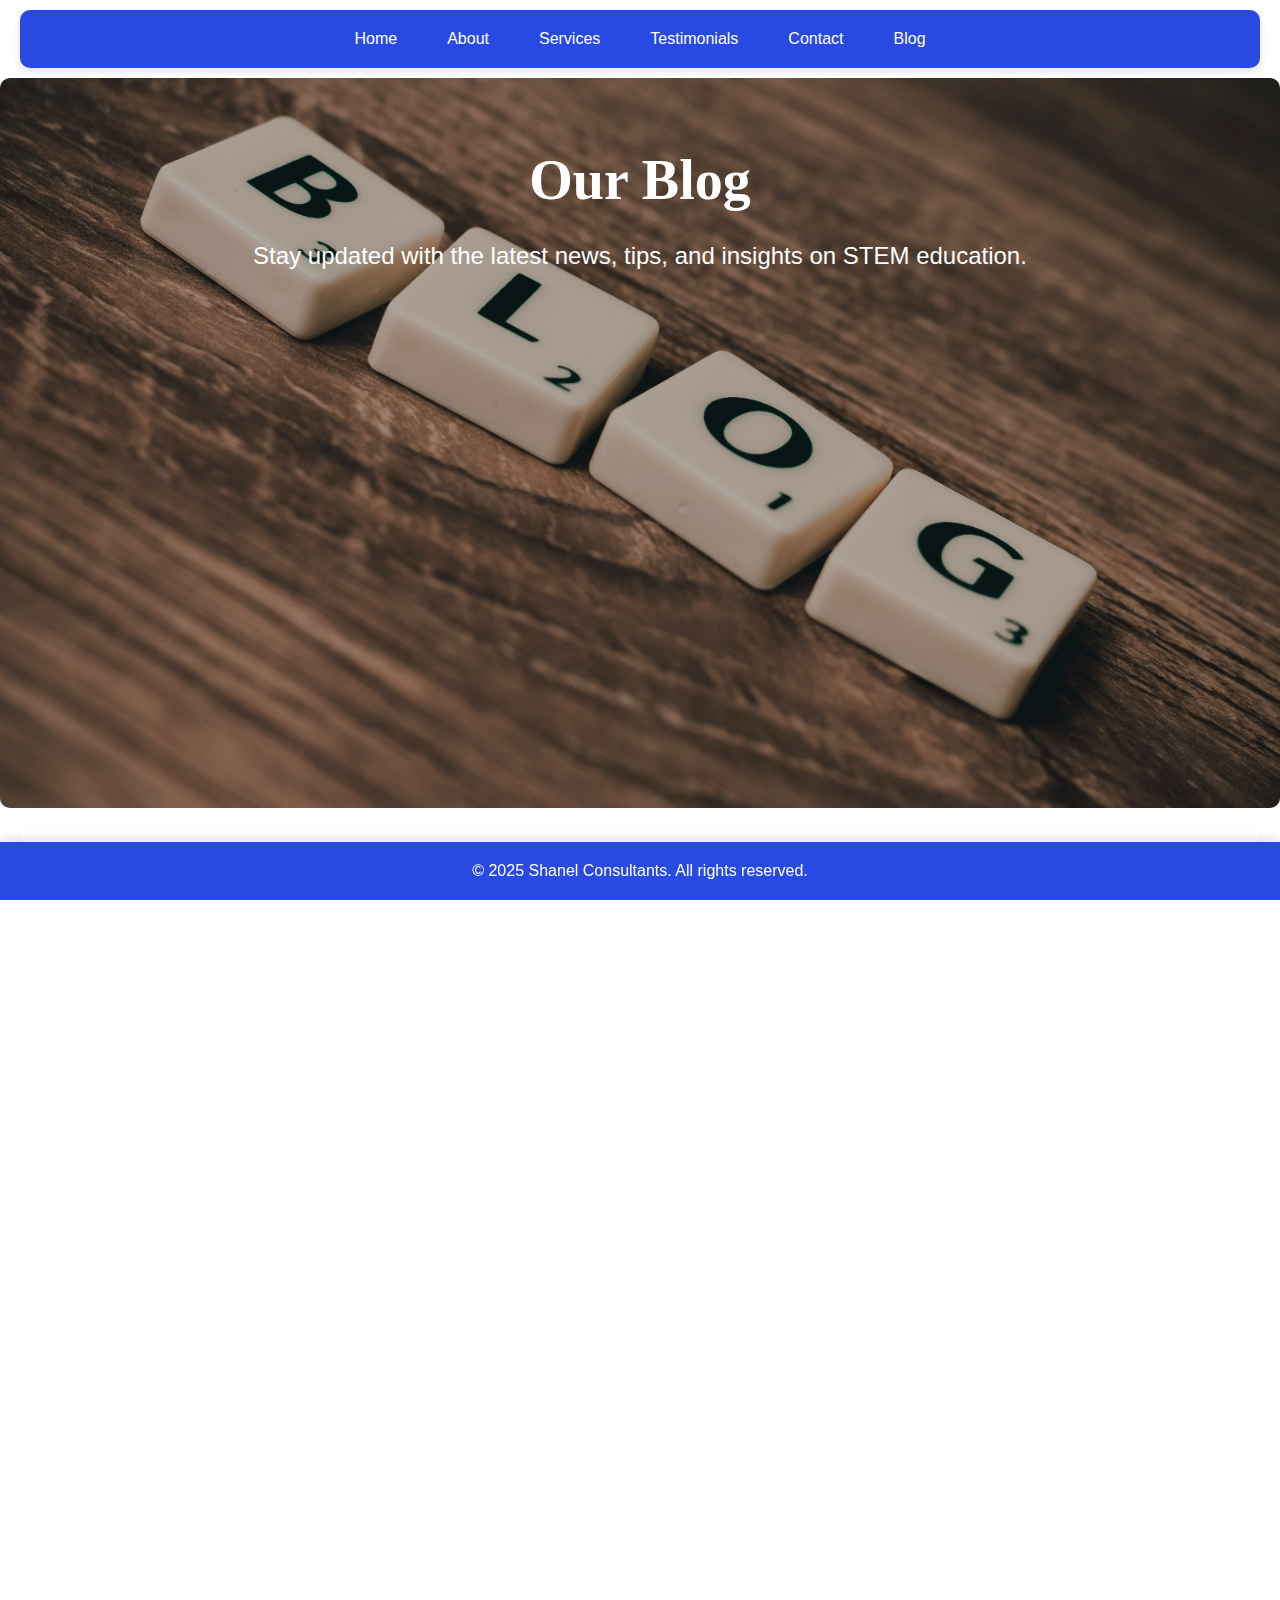
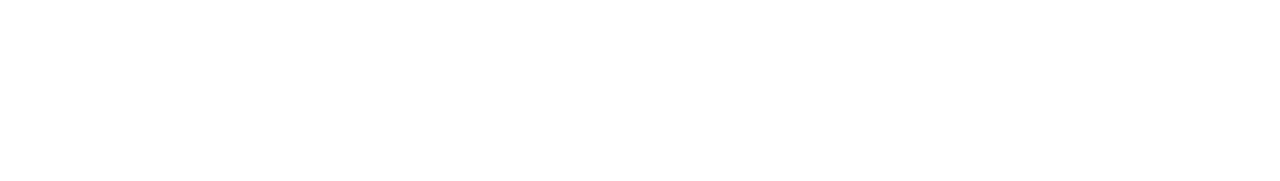
<file: blog.html>
<!DOCTYPE html>
<html lang="en">
<head>
    <meta charset="UTF-8">
    <meta name="viewport" content="width=device-width, initial-scale=1.0">
    <title>Blog - Shanel Consultants</title>
    <link rel="stylesheet" href="style.css">
</head>
<body>
    <nav class="navbar">
        <a href="index.html">Home</a>
        <a href="about.html">About</a>
        <a href="services.html">Services</a>
        <a href="testimonials.html">Testimonials</a>
        <a href="contact.html">Contact</a>
        <a href="blog.html">Blog</a>
    </nav>
    
    <header>
        <img src="blog.jpg" alt="" srcset="">
        <h1>Our Blog</h1>
        <p>Stay updated with the latest news, tips, and insights on STEM education.</p>
    </header>
    
    <section class="blog-posts">
        <h2>Recent Posts</h2>
        <article class="post">
            <h3>How to Foster a Love for Science in Your Child</h3>
            <p>Discover practical tips and activities to encourage your child's interest in science.</p>
            <a href="post1.html" class="read-more">Read More</a>
        </article>
        
        <article class="post">
            <h3>The Benefits of Learning to Code at a Young Age</h3>
            <p>Learn about the advantages of introducing coding to children early on.</p>
            <a href="post2.html" class="read-more">Read More</a>
        </article>
        
        <article class="post">
            <h3>Top 5 Robotics Projects for Beginners</h3>
            <p>Explore fun and educational robotics projects that are perfect for beginners.</p>
            <a href="post3.html" class="read-more">Read More</a>
        </article>
    </section>
    
    <footer>
        <p>&copy; 2025 Shanel Consultants. All rights reserved.</p>
    </footer>
</body>
</html>
</file>
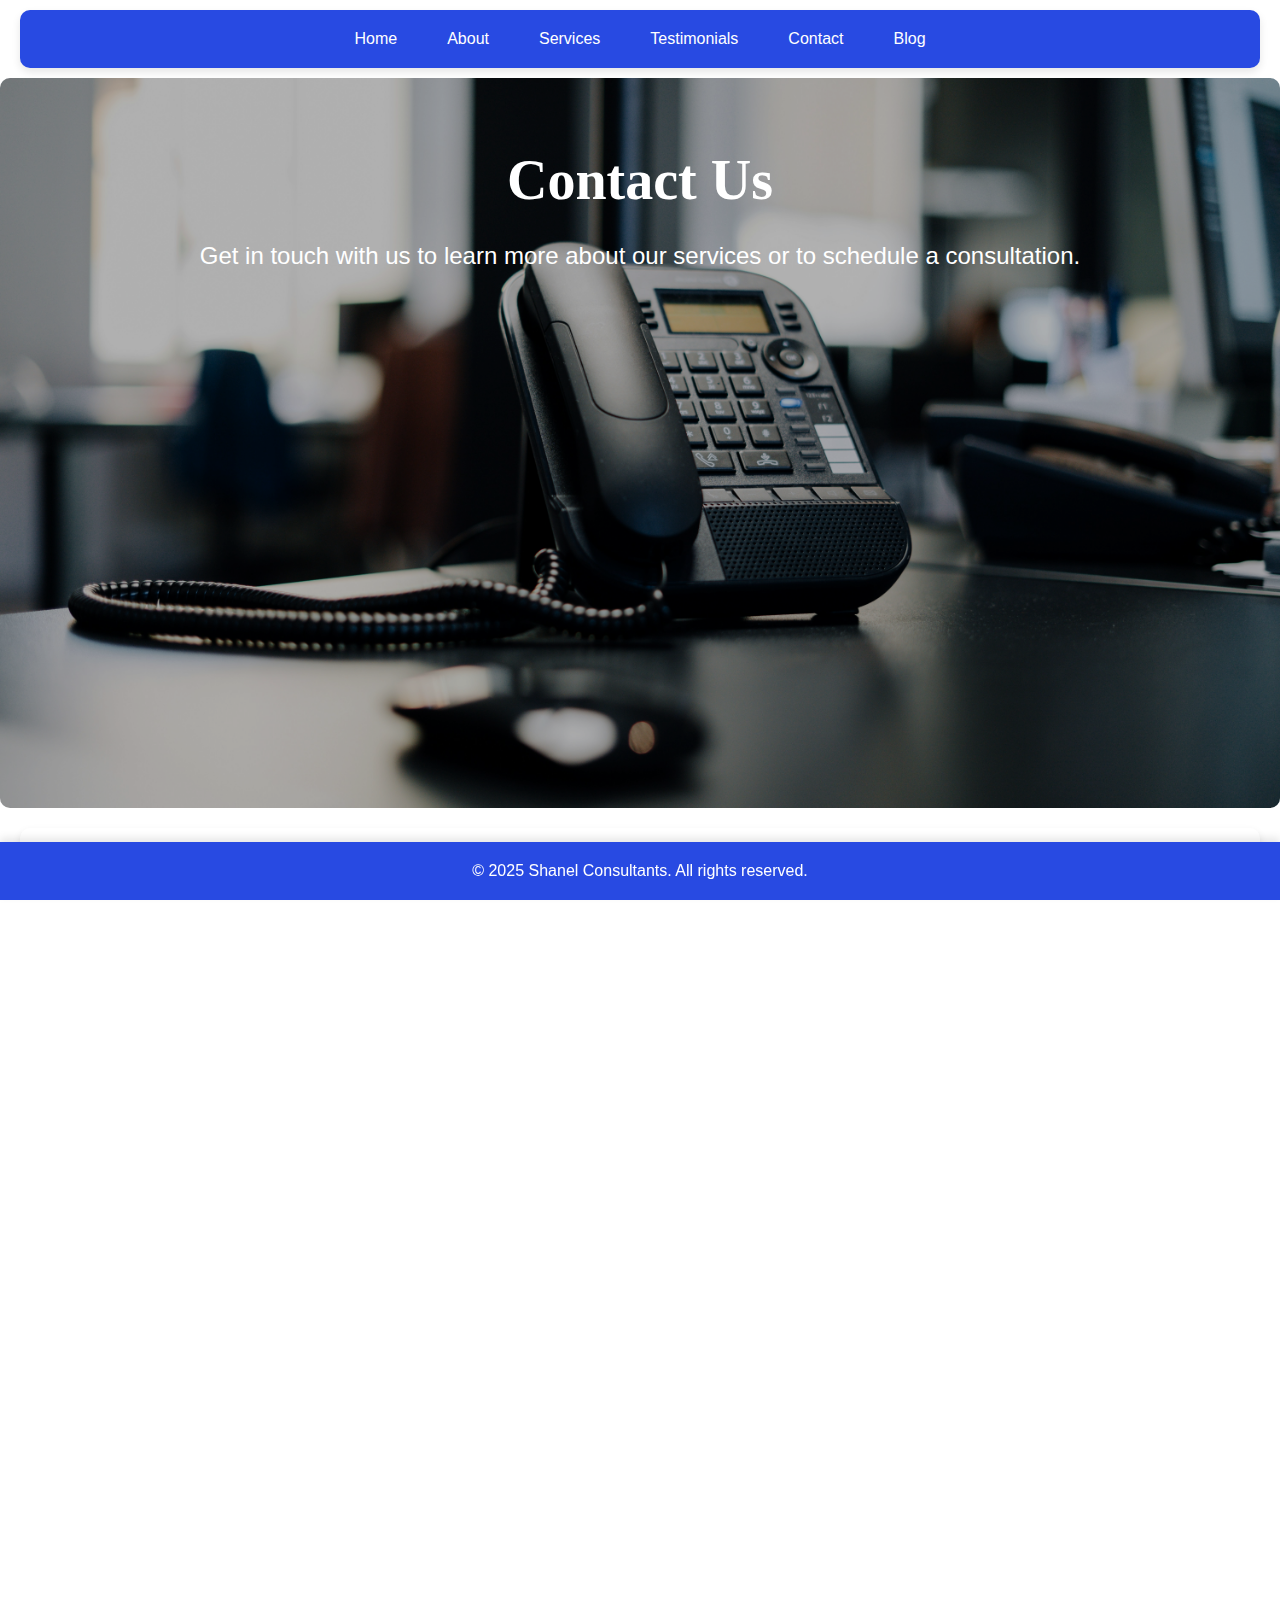
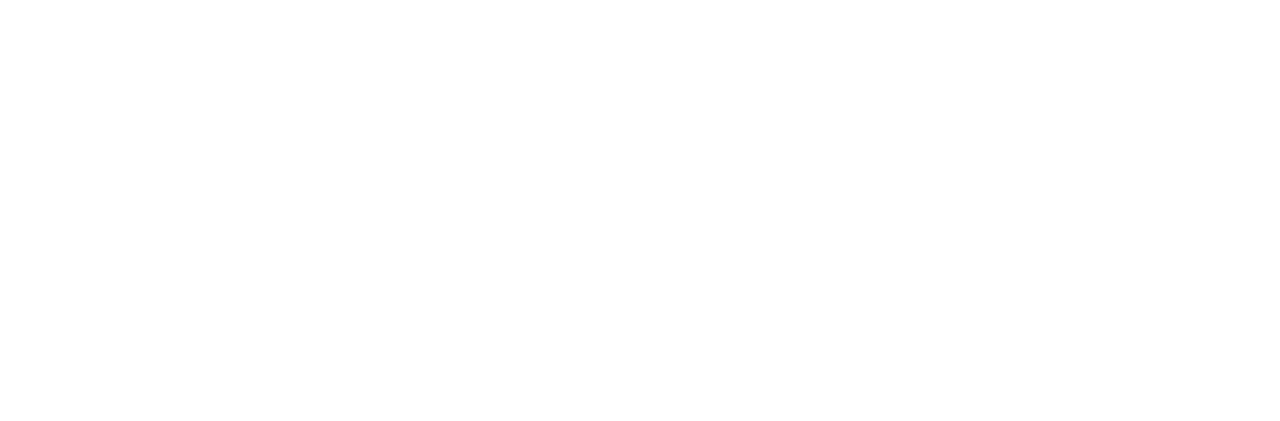
<file: contact.html>
<!DOCTYPE html>
<html lang="en">
<head>
    <meta charset="UTF-8">
    <meta name="viewport" content="width=device-width, initial-scale=1.0">
    <title>Contact Us - Shanel Consultants</title>
    <link rel="stylesheet" href="style.css">
    <script src="script.js" defer></script>
</head>
<body>
    <nav class="navbar">
        <a href="index.html">Home</a>
        <a href="about.html">About</a>
        <a href="services.html">Services</a>
        <a href="testimonials.html">Testimonials</a>
        <a href="contact.html">Contact</a>
        <a href="blog.html">Blog</a>
    </nav>
    
    <header>
        <img src="contacttt.jpg" alt="Testimonials">
        <h1>Contact Us</h1>
        <p>Get in touch with us to learn more about our services or to schedule a consultation.</p>
    </header>
    
    <section class="contact" id="contact">
        <h2>Schedule a Consultation</h2>
        <form id="contactForm" action="submit_form.php" method="post">
            <label for="name">Name:</label>
            <input type="text" id="name" name="name" required>
            <span class="error-message" style="display:none;"></span>
            
            <label for="email">Email:</label>
            <input type="email" id="email" name="email" required>
            <span class="error-message" style="display:none;"></span>
            
            <label for="phone">Phone Number:</label>
            <input type="tel" id="phone" name="phone" required>
            <span class="error-message" style="display:none;"></span>
            
            <label for="date">Preferred Date:</label>
            <input type="date" id="date" name="date" required>
            <span class="error-message" style="display:none;"></span>
            
            <label for="time">Preferred Time:</label>
            <input type="time" id="time" name="time" required>
            <span class="error-message" style="display:none;"></span>
            
            <label for="message">Message:</label>
            <textarea id="message" name="message" rows="4" required></textarea>
            <span class="error-message" style="display:none;"></span>
            
            <button type="submit" class="cta-button">Send Request</button>
        </form>
       
        <h2>Contact Information</h2>
        <p>Email: info@shanelconsultants.com</p>
        <p>Phone: (123) 456-7890</p>
        <p>Address: 1234 Education Lane, Knowledge City, ST 56789</p>
        
        <h2>Follow Us</h2>
        <div class="social-media">
            <a href="https://facebook.com/yourpage" target="_blank">Facebook</a>
            <a href="https://twitter.com/yourpage" target="_blank">Twitter</a>
            <a href="https://instagram.com/yourpage" target="_blank">Instagram</a>
            <a href="https://linkedin.com/yourpage" target="_blank">LinkedIn</a>
        </div>
    </section>
    
    <footer>
        <p>&copy; 2025 Shanel Consultants. All rights reserved.</p>
    </footer>
</body>
</html>
</file>
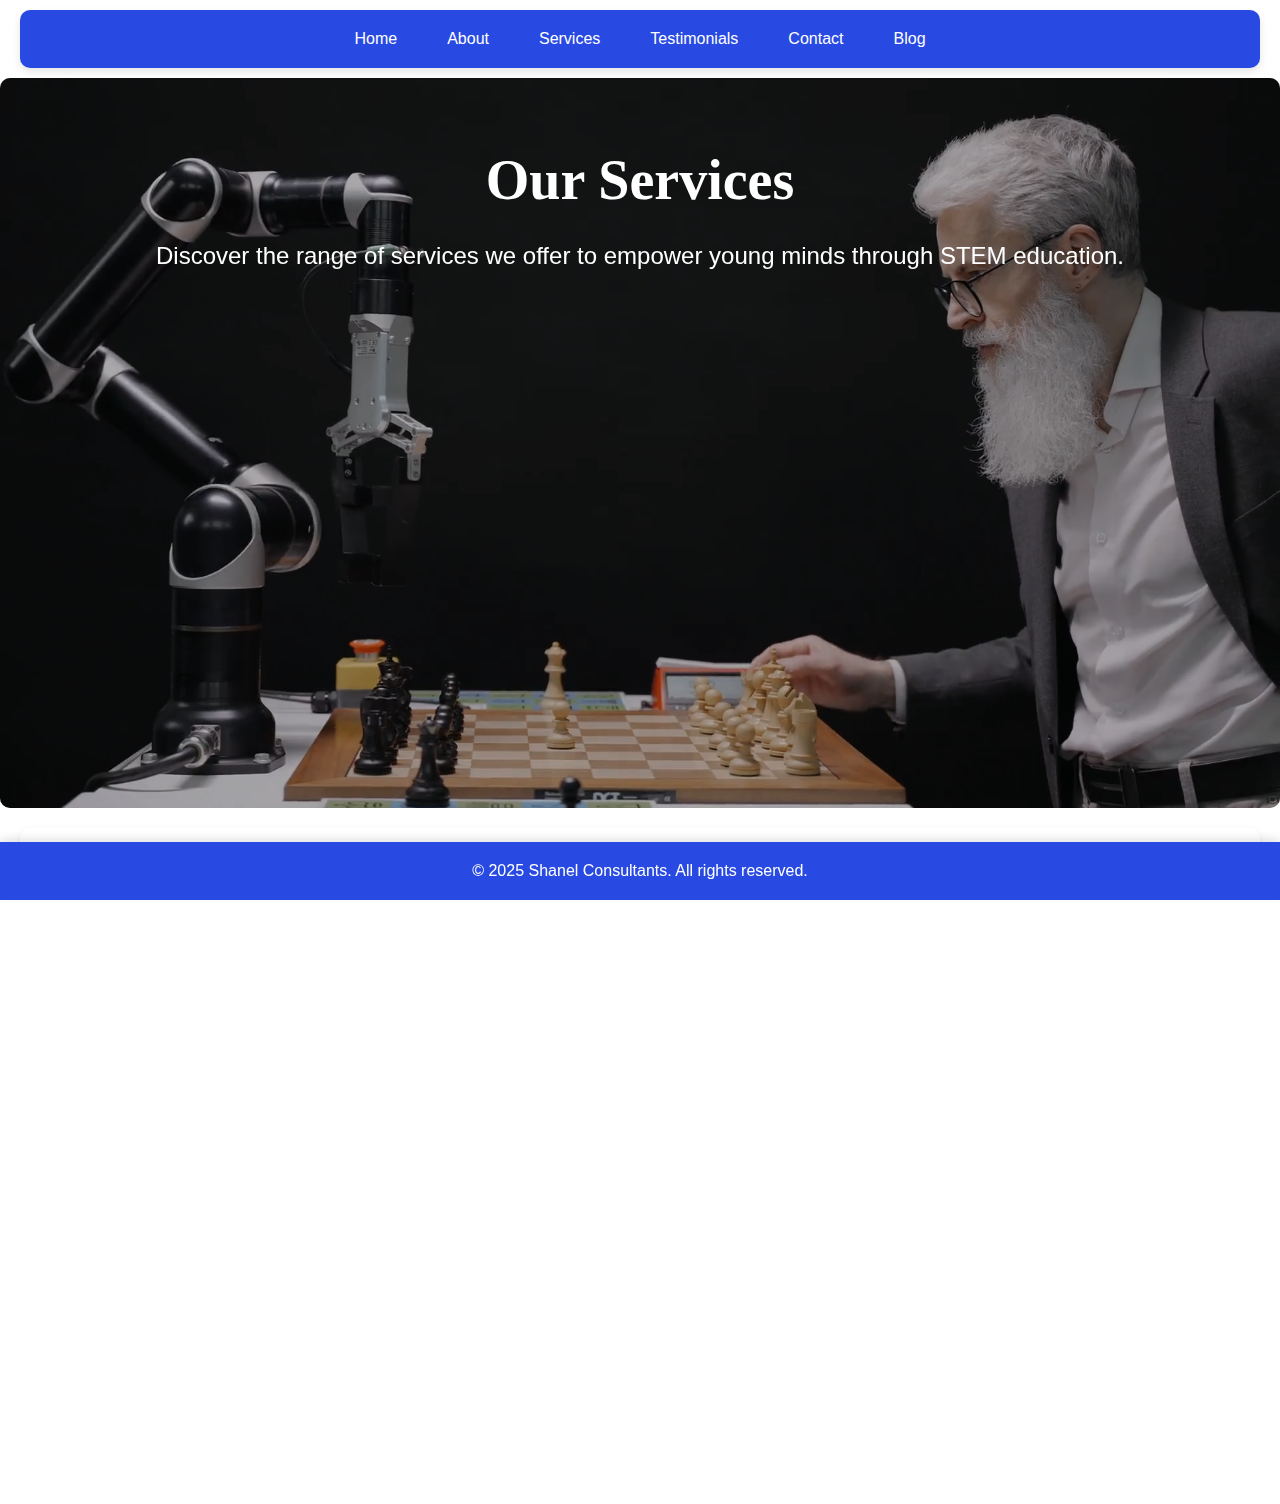
<file: services.html>
<!DOCTYPE html>
<html lang="en">
<head>
    <meta charset="UTF-8">
    <meta name="viewport" content="width=device-width, initial-scale=1.0">
    <title>Services - Shanel Consultants</title>
    <link rel="stylesheet" href="style.css">
</head>
<body>
    <nav class="navbar">
        <a href="index.html">Home</a>
        <a href="about.html">About</a>
        <a href="services.html">Services</a>
        <a href="testimonials.html">Testimonials</a>
        <a href="contact.html">Contact</a>
        <a href="blog.html">Blog</a>
    </nav>
    
    <header class="video-header">
        <div class="video-container">
            <video autoplay muted loop id="background-video">
                <source src="robot.mp4" alt ="A robot playing chess" type="video/mp4" >
                Your browser does not support the video tag.
            </video>
        </div>
        <div class="header-content">
            <h1>Our Services</h1>
            <p>Discover the range of services we offer to empower young minds through STEM education.</p>
        </div>
    </header>
    
    <section class="services">
        <h2>Why Choose Us?</h2>
        <div class="highlight-box">
            <h3>Expert Educators</h3>
            <p>Our team consists of highly qualified educators with advanced degrees in STEM fields and extensive teaching experience.</p>
        </div>
        <div class="highlight-box">
            <h3>Personalized Learning</h3>
            <p>We tailor our tutoring programs to meet the individual needs of each student, ensuring they receive the support they need to succeed.</p>
        </div>
        <div class="highlight-box">
            <h3>Proven Results</h3>
            <p>Our students consistently see improvements in their grades and a deeper understanding of STEM subjects.</p>
        </div>
    </section>
    
    <footer>
        <p>&copy; 2025 Shanel Consultants. All rights reserved.</p>
    </footer>
</body>
</html>
</file>
<file: style.css>
/* General Styles */
body, html {
  margin: 0;
  padding: 0;
  width: 100%;
  height: 100%;
  overflow-x: hidden;
  font-family: 'Arial', sans-serif;
}

.navbar {
  background-color: #284ae2; /* Blue background */
  overflow: hidden;
  box-shadow: 0 4px 8px rgba(0, 0, 0, 0.1);
  padding: 10px 20px;
  margin: 10px auto;
  width: calc(100% - 40px);
  max-width: 1200px;
  border-radius: 10px;
  display: flex;
  justify-content: center;
  align-items: center;
}

.navbar a {
  color: #fff; /* White text */
  text-align: center;
  padding: 10px 15px; /* Adjust padding for a cleaner look */
  text-decoration: none;
  transition: background-color 0.3s, color 0.3s;
  margin: 0 10px; /* Add margin between items */
}

.navbar a:hover {
  background-color: #1e3a8a; /* Darker blue on hover */
  color: white;
}

/* Header Styles */
header {
  position: relative;
  color: white;
  text-align: center;
  padding: 50px 20px; /* Adjust padding as needed */
  overflow: hidden;
  height: 70vh; /* Adjust height as needed */
  border-radius: 10px;
}

header::after {
  content: '';
  position: absolute;
  top: 0;
  left: 0;
  width: 100%;
  height: 100%;
  background: rgba(0, 0, 0, 0.3); /* Slightly transparent overlay */
  z-index: 1;
}

header img, header video {
  position: absolute;
  top: 0;
  left: 0;
  width: 100%;
  height: 100%;
  object-fit: cover;
  z-index: 0;
}

header h1, header p, .cta-button {
  position: relative;
  z-index: 2;
  padding-top: 20px; /* Add padding to move text downward */
}

header h1 {
  font-family: 'Georgia', serif;
  font-size: 3.5em;
  margin: 0;
  animation: fadeInDown 1s ease-in-out;
}

header p {
  font-family: 'Verdana', sans-serif;
  font-size: 1.5em;
  margin: 10px 0 20px;
  animation: fadeInUp 1s ease-in-out;
}

.cta-button {
  display: inline-block;
  padding: 15px 30px;
  margin: 10px;
  background-color: #FF9800; /* Orange background */
  color: white;
  border-radius: 5px;
  font-size: 1.2em;
  transition: background-color 0.3s, transform 0.3s;
  text-decoration: none;
}

.cta-button:hover {
  background-color: #e68900; /* Darker orange on hover */
  transform: scale(1.05);
}

/* Intro Section Styles */
.intro {
  padding: 50px 20px;
  text-align: center;
  background-color: #fff;
  box-shadow: 0 4px 8px rgba(0, 0, 0, 0.1);
  margin: 20px auto;
  border-radius: 10px;
  width: calc(100% - 40px);
  max-width: 1200px;
}

.intro h2 {
  font-family: 'Georgia', serif;
  font-size: 2.5em;
  color: #007BFF;
  margin-bottom: 20px;
}

.intro p {
  font-family: 'Verdana', sans-serif;
  font-size: 1.2em;
  line-height: 1.8;
}

.intro img {
  max-width: 100%;
  height: auto;
  border-radius: 10px;
  margin-top: 20px;
}

/* Highlights Section Styles */
.highlights {
  padding: 50px 20px;
  text-align: center;
  background-color: #e0f7fa;
  box-shadow: 0 4px 8px rgba(0, 0, 0, 0.1);
  margin: 20px auto;
  border-radius: 10px;
  width: calc(100% - 40px);
  max-width: 1200px;
}

.highlights h2 {
  font-family: 'Georgia', serif;
  font-size: 2.5em;
  color: #007BFF;
  margin-bottom: 20px;
}

.highlight-box {
  background-color: #fff;
  padding: 20px;
  margin: 10px;
  border-radius: 10px;
  box-shadow: 0 4px 8px rgba(0, 0, 0, 0.1);
  display: inline-block;
  width: calc(33% - 20px);
  vertical-align: top;
  transition: transform 0.3s, box-shadow 0.3s;
}

.highlight-box:hover {
  transform: translateY(-10px);
  box-shadow: 0 8px 16px rgba(0, 0, 0, 0.2);
}

.highlight-box h3 {
  font-family: 'Georgia', serif;
  font-size: 1.5em;
  color: #007BFF;
}

.highlight-box p {
  font-family: 'Verdana', sans-serif;
  font-size: 1em;
  line-height: 1.6;
}

/* Blog Section Styles */
.blog-posts {
  padding: 50px 20px;
  text-align: center;
  background-color: #fff;
  box-shadow: 0 4px 8px rgba(0, 0, 0, 0.1);
  margin: 20px auto;
  border-radius: 10px;
  width: calc(100% - 40px);
  max-width: 1200px;
}

.blog-posts h2 {
  font-family: 'Georgia', serif;
  font-size: 2.5em;
  color: #007BFF;
  margin-bottom: 20px;
}

.post {
  background-color: #e0f7fa;
  padding: 20px;
  margin: 20px 0;
  border-radius: 10px;
  box-shadow: 0 4px 8px rgba(0, 0, 0, 0.1);
  transition: transform 0.3s, box-shadow 0.3s;
}

.post:hover {
  transform: translateY(-10px);
  box-shadow: 0 8px 16px rgba(0, 0, 0, 0.2);
}

.post h3 {
  font-family: 'Georgia', serif;
  font-size: 1.8em;
  color: #007BFF;
}

.post p {
  font-family: 'Verdana', sans-serif;
  font-size: 1.1em;
  line-height: 1.6;
}

.read-more {
  display: inline-block;
  margin-top: 10px;
  padding: 10px 20px;
  background-color: #007BFF;
  color: white;
  border-radius: 5px;
  font-size: 1em;
  transition: background-color 0.3s, transform 0.3s;
}

.read-more:hover {
  background-color: #0056b3;
  transform: scale(1.05);
}

/* About Page Styles */
.about-container {
  display: flex;
  justify-content: space-around;
  align-items: flex-start;
  padding: 20px;
  background-color: #e0f7fa; /* Light blue background */
  border-radius: 10px;
  margin: 20px auto; /* Center the container */
  width: calc(100% - 40px); /* Ensure the container doesn't fill the entire width */
  max-width: 1200px; /* Optional: limit the maximum width */
}

.about-box {
  background-color: #fff;
  padding: 20px;
  margin: 10px;
  border-radius: 10px;
  box-shadow: 0 4px 8px rgba(0, 0, 0, 0.1);
  flex: 1;
  max-width: 30%;
  transition: transform 0.3s, box-shadow 0.3s;
}

.about-box:hover {
  transform: translateY(-10px);
  box-shadow: 0 8px 16px rgba(0, 0, 0, 0.2);
}

.about-box h2 {
  color: #007BFF;
}

.about-box p {
  font-size: 1em;
  line-height: 1.6;
}

/* Services Page Styles */
.services {
  padding: 50px 20px;
  text-align: center;
  background-color: #fff;
  box-shadow: 0 4px 8px rgba(0, 0, 0, 0.1);
  margin: 20px auto;
  border-radius: 10px;
  width: calc(100% - 40px);
  max-width: 1200px;
}

.services h2 {
  font-family: 'Georgia', serif;
  font-size: 2.5em;
  color: #007BFF;
  margin-bottom: 20px;
}

.services ul {
  list-style-type: none;
  padding: 0;
}

.services li {
  background-color: #e0f7fa;
  margin: 10px 0;
  padding: 10px;
  border-radius: 5px;
}

.services h3 {
  font-family: 'Georgia', serif;
  font-size: 1.5em;
  color: #007BFF;
}

.services p {
  font-family: 'Verdana', sans-serif;
  font-size: 1em;
  line-height: 1.6;
}

/* Testimonials Page Styles */
.testimonials {
  padding: 50px 20px;
  text-align: center;
  background-color: #fff;
  box-shadow: 0 4px 8px rgba(0, 0, 0, 0.1);
  margin: 20px auto;
  border-radius: 10px;
  width: calc(100% - 40px);
  max-width: 1200px;
}

.testimonials h2 {
  font-family: 'Georgia', serif;
  font-size: 2.5em;
  color: #007BFF;
  margin-bottom: 20px;
}

.testimonial {
  margin-bottom: 20px;
  transition: transform 0.3s, box-shadow 0.3s;
}

.testimonial:hover {
  transform: translateY(-10px);
  box-shadow: 0 8px 16px rgba(0, 0, 0, 0.2);
}

.testimonial img {
  width: 100px;
  height: 100px;
  border-radius: 50%;
  margin-bottom: 10px;
  box-shadow: 0 4px 8px rgba(0, 0, 0, 0.1);
}

blockquote {
  font-style: italic;
  color: #555;
}

.testimonial p {
  font-family: 'Verdana', sans-serif;
  font-size: 1.2em;
  line-height: 1.6;
  color: #333;
}

/* Contact Page Styles */
.contact {
  padding: 50px 20px;
  text-align: center;
  background-color: #fff;
  box-shadow: 0 4px 8px rgba(0, 0, 0, 0.1);
  margin: 20px auto;
  border-radius: 10px;
  width: calc(100% - 40px);
  max-width: 1200px;
}

.contact h2 {
  font-family: 'Georgia', serif;
  font-size: 2.5em;
  color: #007BFF;
  margin-bottom: 20px;
}

.contact form {
  display: flex;
  flex-direction: column;
  align-items: center;
}

.contact form label {
  margin: 10px 0 5px;
}

.contact form input, .contact form textarea {
  width: 100%;
  max-width: 500px;
  padding: 10px;
  margin-bottom: 20px;
  border: 1px solid #ccc;
  border-radius: 5px;
}

.contact form button {
  font-family: 'Verdana', sans-serif;
  font-size: 1.2em;
}

.social-media a {
  display: inline-block;
  margin: 0 10px;
  color: #007BFF;
  transition: color 0.3s;
}

.social-media a:hover {
  color: #0056b3;
}

/* Footer Styles */
footer {
  background-color: #284ae2; /* Blue background */
  color: white;
  text-align: center;
  padding: 20px 0;
  position: fixed;
  width: 100%;
  bottom: 0;
  box-shadow: 0 -4px 8px rgba(0, 0, 0, 0.1);
}

footer p {
  margin: 0;
}

/* Animations */
@keyframes fadeInDown {
  from {
      opacity: 0;
      transform: translateY(-20px);
  }
  to {
      opacity: 1;
      transform: translateY(0);
  }
}

@keyframes fadeInUp {
  from {
      opacity: 0;
      transform: translateY(20px);
  }
  to {
      opacity: 1;
      transform: translateY(0);
  }
}

/* Responsive Design */
@media (max-width: 768px) {
  .navbar {
      flex-wrap: wrap; /* Allow items to wrap to the next line if needed */
  }

  .navbar a {
      margin: 5px 10px; /* Adjust margin to fit items better */
  }

  header h1 {
      font-size: 2.5em;
  }

  header p {
      font-size: 1.2em;
  }

  .cta-button {
      padding: 10px 20px;
      font-size: 1em;
  }

  .intro, .highlights, .blog-posts, .about-container, .services, .testimonials, .contact {
      width: calc(100% - 20px);
  }

  .highlight-box, .about-box {
      width: calc(100% - 20px);
      margin: 10px auto;
  }

  .about-container {
      flex-direction: row; /* Ensure the about section remains horizontal */
      flex-wrap: wrap; /* Allow items to wrap to the next line if needed */
      justify-content: space-between; /* Adjust spacing between items */
  }
}

@media (max-width: 480px) {
  header h1 {
      font-size: 2em;
  }

  header p {
      font-size: 1em;
  }

  .cta-button {
      padding: 8px 16px;
      font-size: 0.9em;
  }

  .intro h2, .highlights h2, .blog-posts h2, .services h2, .testimonials h2, .contact h2 {
      font-size: 2em;
  }

  .highlight-box h3, .about-box h2, .services h3, .post h3 {
      font-size: 1.2em;
  }

  .intro p, .highlight-box p, .about-box p, .services p, .post p {
      font-size: 1em;
  }
}
</file>
